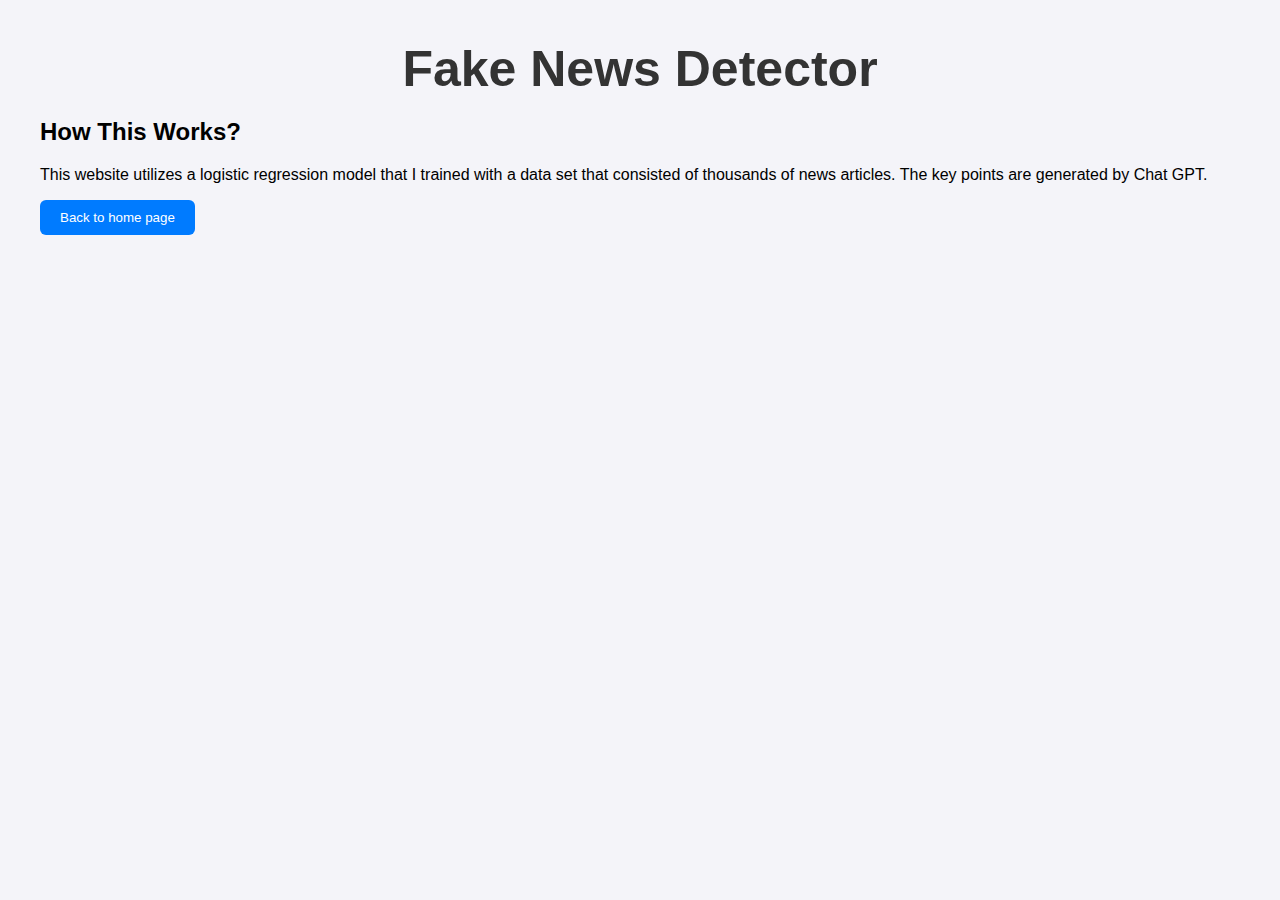
<file: templates/about.html>
<!DOCTYPE html>
<html lang="en">
  <head>
    <meta charset="UTF-8" />
    <meta name="viewport" content="width=device-width, initial-scale=1.0" />
    <link rel="stylesheet" href="../static/styles.css" />
    <title>How This Works? - Fake News Detector</title>
  </head>
  <body>
    <header>
      <h1>Fake News Detector</h1>
    </header>

    <div class="container">
      <div class="card">
        <h2>How This Works?</h2>
        <p>
          This website utilizes a logistic regression model that I trained with
          a data set that consisted of thousands of news articles. The key
          points are generated by Chat GPT.
        </p>
      </div>
    </div>

    <button class="about-button" onclick="location.href='/'">
      Back to home page
    </button>
  </body>
</html>
</file>
<file: static/styles.css>
body {
    font-family: Arial, sans-serif;
    background-color: #f4f4f9;
    margin: 20px;
    padding: 20px;
}

.key-points-heading {
    margin-bottom: -10px; /* Reduces space below */
    padding-bottom: 0; /* Ensures no extra padding is added */
  }


h1 {
    color: #333;
    display: flex;
    margin: 0;
    justify-content: center;
    font-size: 50px;
    margin-bottom: 20px;
}

.center {
    display: block;
    margin: 0 auto;
}

button {
    padding: 10px 20px;
    background-color: #007bff;
    color: white;
    border: none;
    cursor: pointer;
    border-radius: 6px;

}

button:hover {
    background-color: #0056b3;
}

.centered-content {
    display: flex;
    justify-content: center;
    align-items: center;
    height: 100vh; /* Full viewport height */
    text-align: center;
  }
</file>
